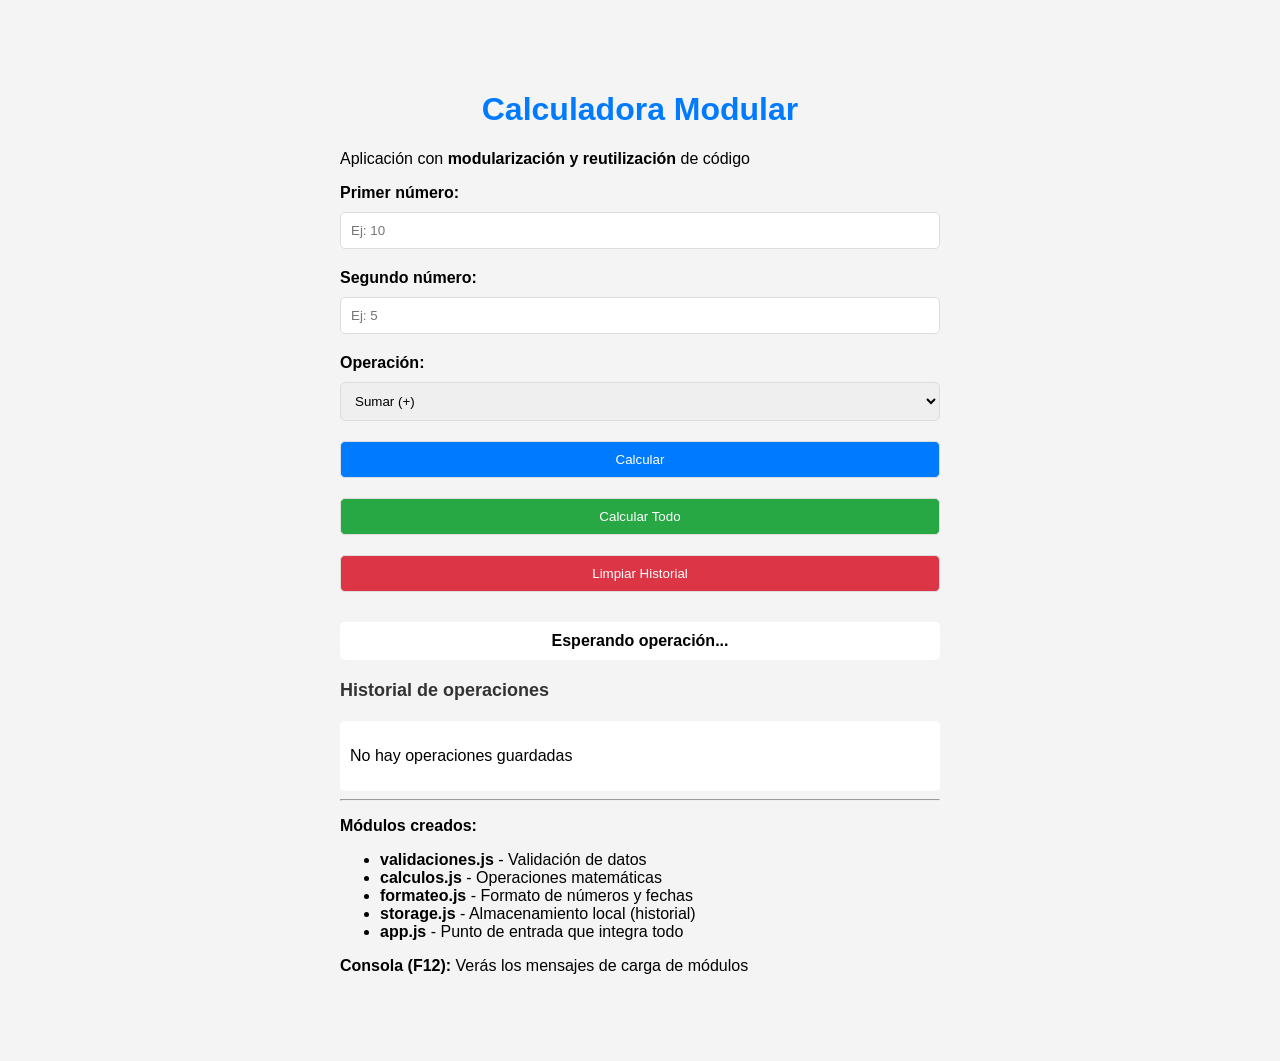
<file: SEMANA11/index.html>
<!doctype html>
<html lang="es">
  <head>
    <meta charset="UTF-8" />
    <meta name="viewport" content="width=device-width, initial-scale=1.0" />
    <title>Calculadora Modular - Semana 11</title>
    <link rel="stylesheet" href="css/estilos.css" />
  </head>

  <body>
    <h1>Calculadora Modular</h1>

    <p>
      Aplicación con <strong>modularización y reutilización</strong> de código
    </p>

    <label for="num1">Primer número:</label>
    <input type="number" id="num1" placeholder="Ej: 10" />

    <label for="num2">Segundo número:</label>
    <input type="number" id="num2" placeholder="Ej: 5" />

    <label for="operacion">Operación:</label>

    <select id="operacion">
      <option value="sumar">Sumar (+)</option>
      <option value="restar">Restar (-)</option>
      <option value="multiplicar">Multiplicar (×)</option>
      <option value="dividir">Dividir (÷)</option>
      <option value="area">Área del círculo (πr²)</option>
    </select>

    <button onclick="calcular()">Calcular</button>

    <button onclick="calcularTodo()" style="background-color: #28a745">
      Calcular Todo
    </button>

    <button onclick="limpiarHistorial()" style="background-color: #dc3545">
      Limpiar Historial
    </button>

    <div class="resultado" id="resultado">Esperando operación...</div>

    <h2>Historial de operaciones</h2>

    <div class="historial" id="historial">Cargando historial...</div>

    <hr />

    <p><strong>Módulos creados:</strong></p>

    <ul>
      <li><strong>validaciones.js</strong> - Validación de datos</li>
      <li><strong>calculos.js</strong> - Operaciones matemáticas</li>
      <li><strong>formateo.js</strong> - Formato de números y fechas</li>
      <li><strong>storage.js</strong> - Almacenamiento local (historial)</li>
      <li><strong>app.js</strong> - Punto de entrada que integra todo</li>
    </ul>

    <p>
      <strong>Consola (F12):</strong>
      Verás los mensajes de carga de módulos
    </p>

    <script type="module" src="js/app.js"></script>
  </body>
</html>
</file>
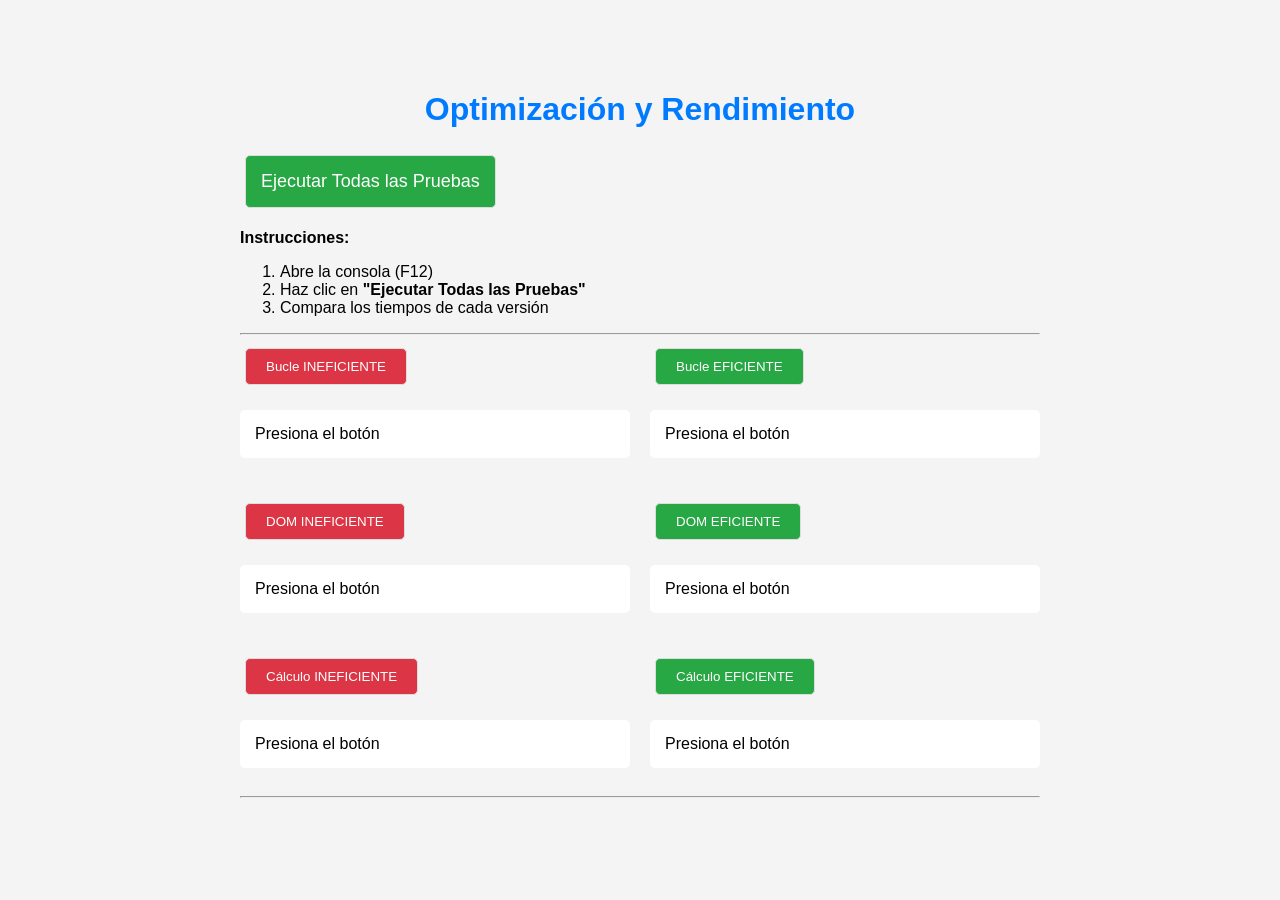
<file: SEMANA12/index.html>
<!doctype html>
<html lang="es">
  <head>
    <meta charset="UTF-8" />
    <meta name="viewport" content="width=device-width, initial-scale=1.0" />
    <title>Optimización - Semana 12</title>
    <link rel="stylesheet" href="css/estilos.css" />
  </head>
  <body>
    <h1>Optimización y Rendimiento</h1>

    <p>
      <button
        onclick="ejecutarTodas()"
        style="background-color: #28a745; font-size: 18px; padding: 15px"
      >
        Ejecutar Todas las Pruebas
      </button>
    </p>

    <p><strong>Instrucciones:</strong></p>
    <ol>
      <li>Abre la consola (F12)</li>
      <li>Haz clic en <strong>"Ejecutar Todas las Pruebas"</strong></li>
      <li>Compara los tiempos de cada versión</li>
    </ol>

    <hr />

    <div style="display: grid; grid-template-columns: 1fr 1fr; gap: 20px">
      <div>
        <button onclick="bucleIneficiente()" style="background-color: #dc3545">
          Bucle INEFICIENTE
        </button>
        <div class="resultado" id="resultado1">Presiona el botón</div>
      </div>
      <div>
        <button onclick="bucleEficiente()" style="background-color: #28a745">
          Bucle EFICIENTE
        </button>
        <div class="resultado" id="resultado2">Presiona el botón</div>
      </div>
    </div>

    <div
      style="
        display: grid;
        grid-template-columns: 1fr 1fr;
        gap: 20px;
        margin-top: 20px;
      "
    >
      <div>
        <button onclick="domIneficiente()" style="background-color: #dc3545">
          DOM INEFICIENTE
        </button>
        <div class="resultado" id="resultado3">Presiona el botón</div>
      </div>
      <div>
        <button onclick="domEficiente()" style="background-color: #28a745">
          DOM EFICIENTE
        </button>
        <div class="resultado" id="resultado4">Presiona el botón</div>
      </div>
    </div>

    <div
      style="
        display: grid;
        grid-template-columns: 1fr 1fr;
        gap: 20px;
        margin-top: 20px;
      "
    >
      <div>
        <button
          onclick="calcularIneficiente()"
          style="background-color: #dc3545"
        >
          Cálculo INEFICIENTE
        </button>
        <div class="resultado" id="resultado5">Presiona el botón</div>
      </div>
      <div>
        <button onclick="calcularEficiente()" style="background-color: #28a745">
          Cálculo EFICIENTE
        </button>
        <div class="resultado" id="resultado6">Presiona el botón</div>
      </div>
    </div>

    <hr />

    <script type="module" src="js/app.js"></script>
  </body>
</html>
</file>
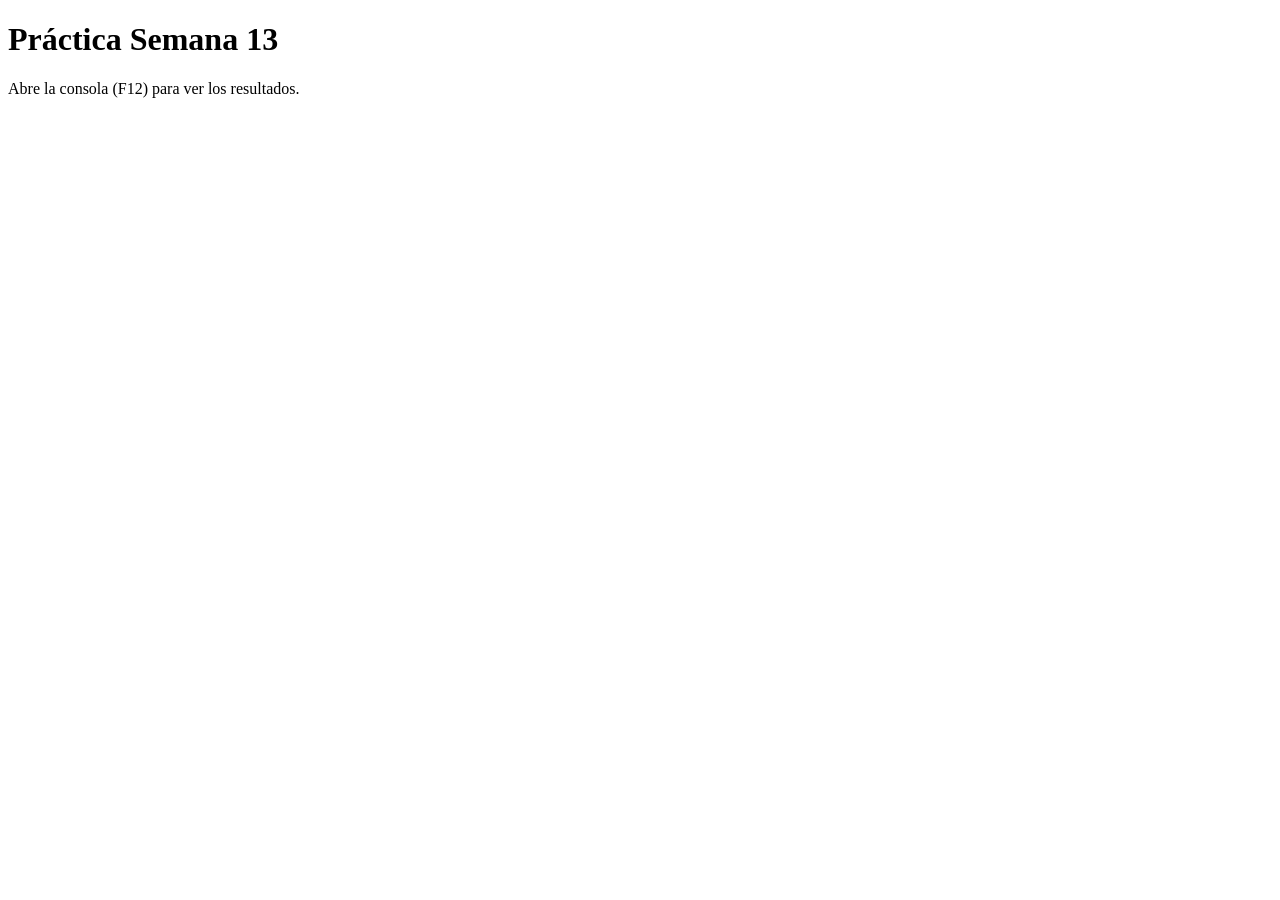
<file: SEMANA13/index.html>
<!doctype html>
<html lang="es">
  <head>
    <meta charset="UTF-8" />
    <meta name="viewport" content="width=device-width, initial-scale=1.0" />
    <title>Semana 13 - Documentación</title>
  </head>
  <body>
    <h1>Práctica Semana 13</h1>
    <p>Abre la consola (F12) para ver los resultados.</p>

    <script src="app.js"></script>
  </body>
</html>
</file>
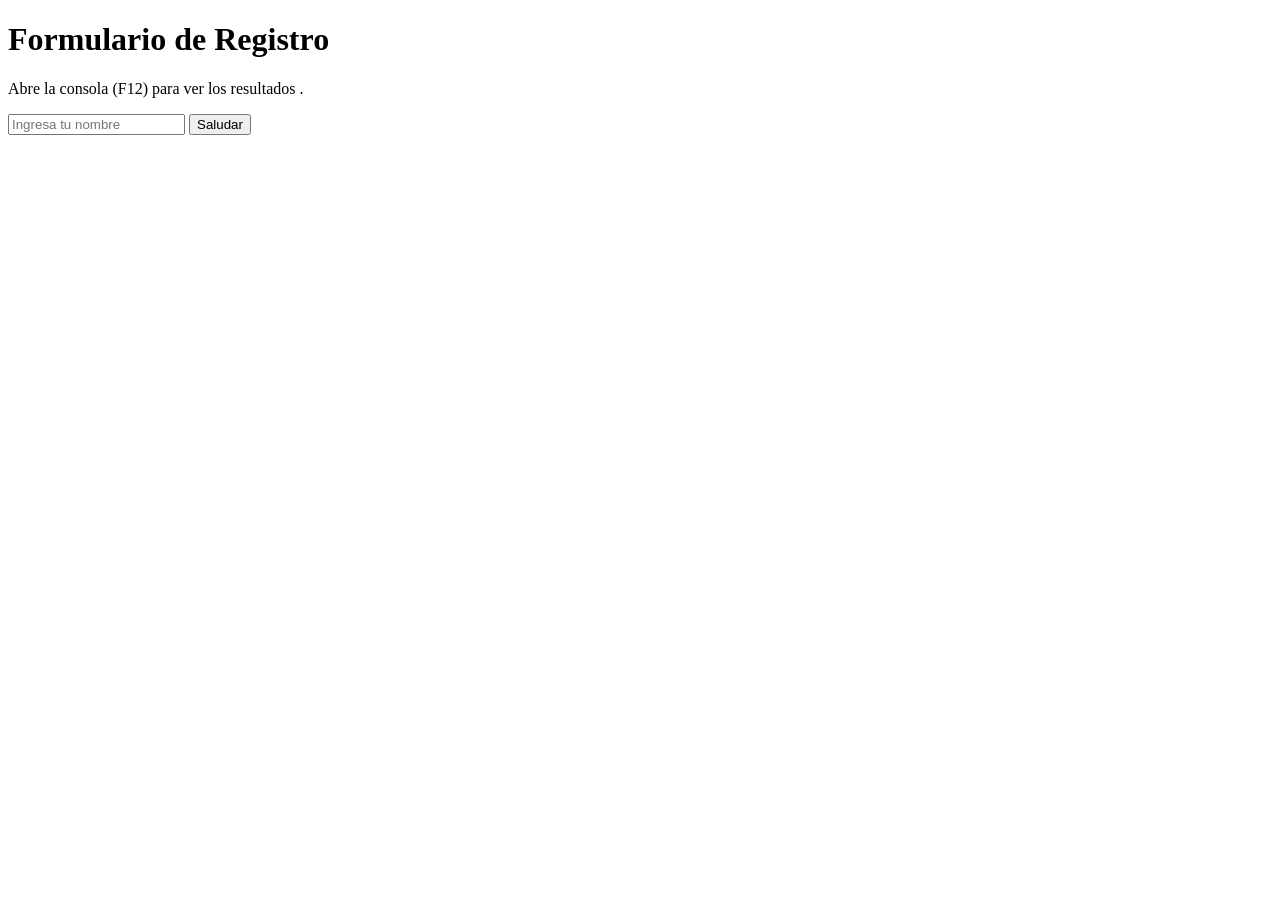
<file: SEMANA14/index.html>
<!doctype html>
<html lang="es">
  <html>
    <head>
      <title>Seguridad - Semana 14</title>
    </head>
    <body>
      <h1>Formulario de Registro</h1>
      <p>Abre la consola (F12) para ver los resultados .</p>

      <input type="text" id="nombre" placeholder="Ingresa tu nombre" />
      <button onclick="saludar()">Saludar</button>
      <div id="salida"></div>

      <script src="app.js"></script>
    </body>
  </html>
</html>
</file>
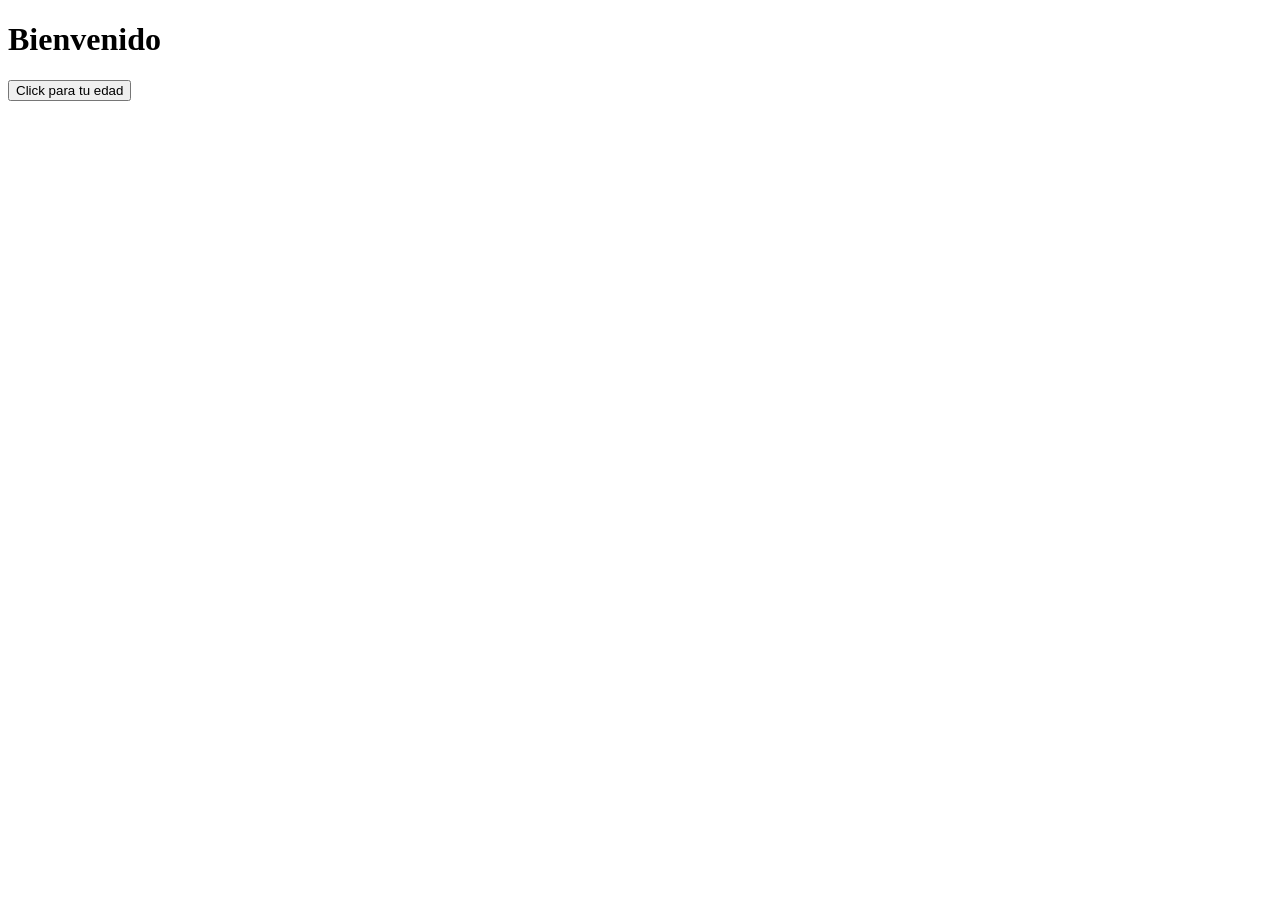
<file: SEMANA01/S1_daniel_contreras.html>
<!doctype html>
<html lang="es">
  <head>
    <meta charset="UTF-8" />
    <title>Mi primera app</title>
  </head>
  <body>
    <main>
      <h1>Bienvenido</h1>
      <button id="botonEdad">Click para tu edad</button>
    </main>

    <script>
      const botonEdad = document.getElementById("botonEdad");

      botonEdad.addEventListener("click", verificarEdad);

      function verificarEdad() {
        const edad = Number(prompt("Dime tu edad"));

        if (Number.isNaN(edad)) {
          alert("Ingrese una edad válida");
        } else if (edad >= 18) {
          alert("Eres mayor de edad");
        } else {
          alert("Eres menor");
        }
      }
    </script>
  </body>
</html>
</file>
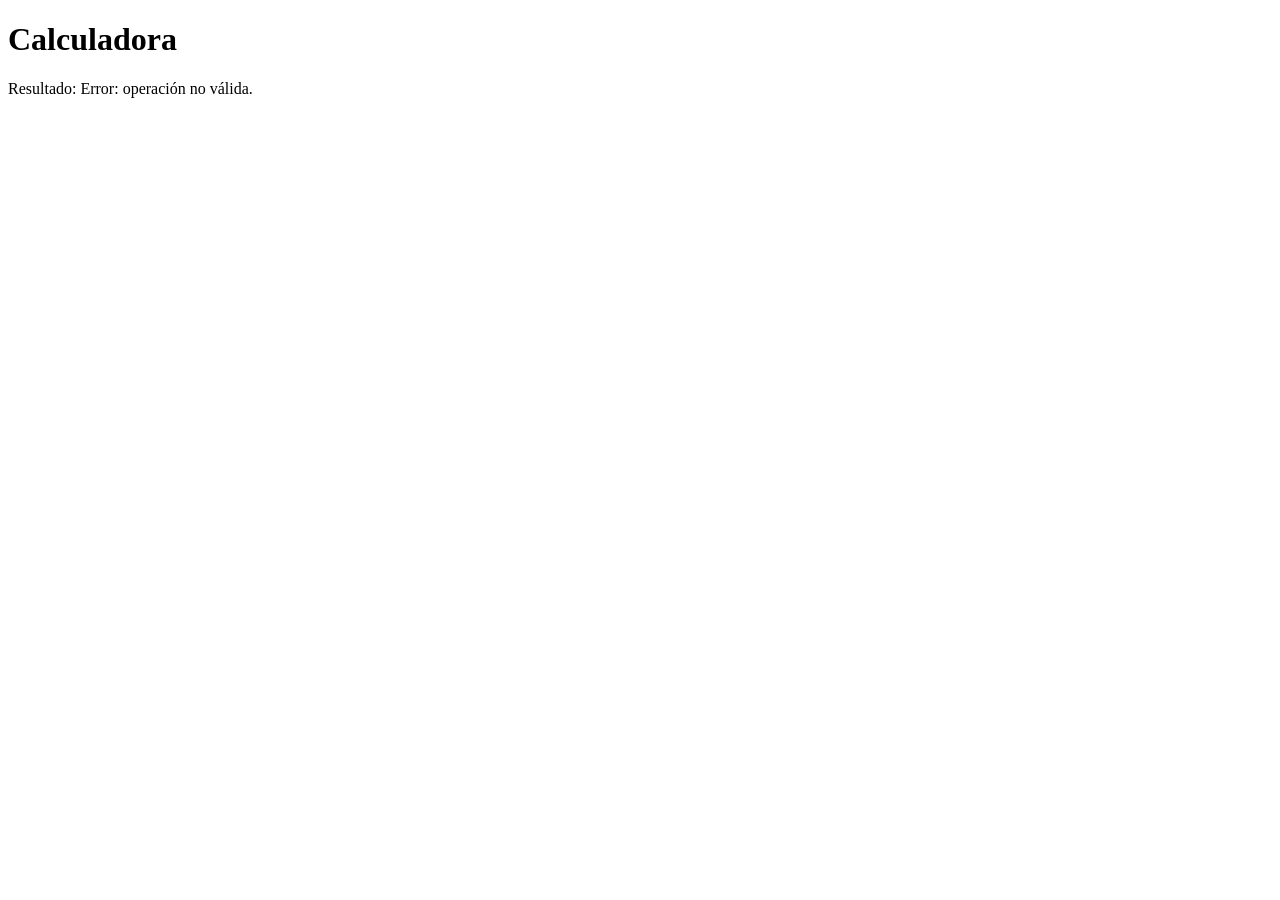
<file: SEMANA06/ejercicio05.html>
<!doctype html>
<html lang="es">
  <head>
    <meta charset="UTF-8" />
    <title>Calculadora Segura</title>
  </head>
  <body>
    <h1>Calculadora</h1>
    <div id="resultado"></div>

    <script>
      // Función reutilizable (DRY)
      function calcular(numero1, numero2, operacion) {
        switch (operacion) {
          case "sumar":
            return numero1 + numero2;
          case "restar":
            return numero1 - numero2;
          case "multiplicar":
            return numero1 * numero2;
          case "dividir":
            if (numero2 === 0) {
              return "Error: no se puede dividir entre cero.";
            }
            return numero1 / numero2;
          default:
            return "Error: operación no válida.";
        }
      }

      // Solicitar datos al usuario
      const numero1 = Number(prompt("Ingrese el primer número:"));
      const numero2 = Number(prompt("Ingrese el segundo número:"));
      const operacion = prompt(
        "Ingrese la operación (sumar, restar, multiplicar, dividir):",
      );

      // Validar entradas
      if (isNaN(numero1) || isNaN(numero2)) {
        document.getElementById("resultado").textContent =
          "Error: debe ingresar números válidos.";
      } else {
        const resultado = calcular(numero1, numero2, operacion);

        // Mostrar resultado de forma simple (KISS)
        document.getElementById("resultado").textContent =
          "Resultado: " + resultado;
      }
    </script>
  </body>
</html>
</file>
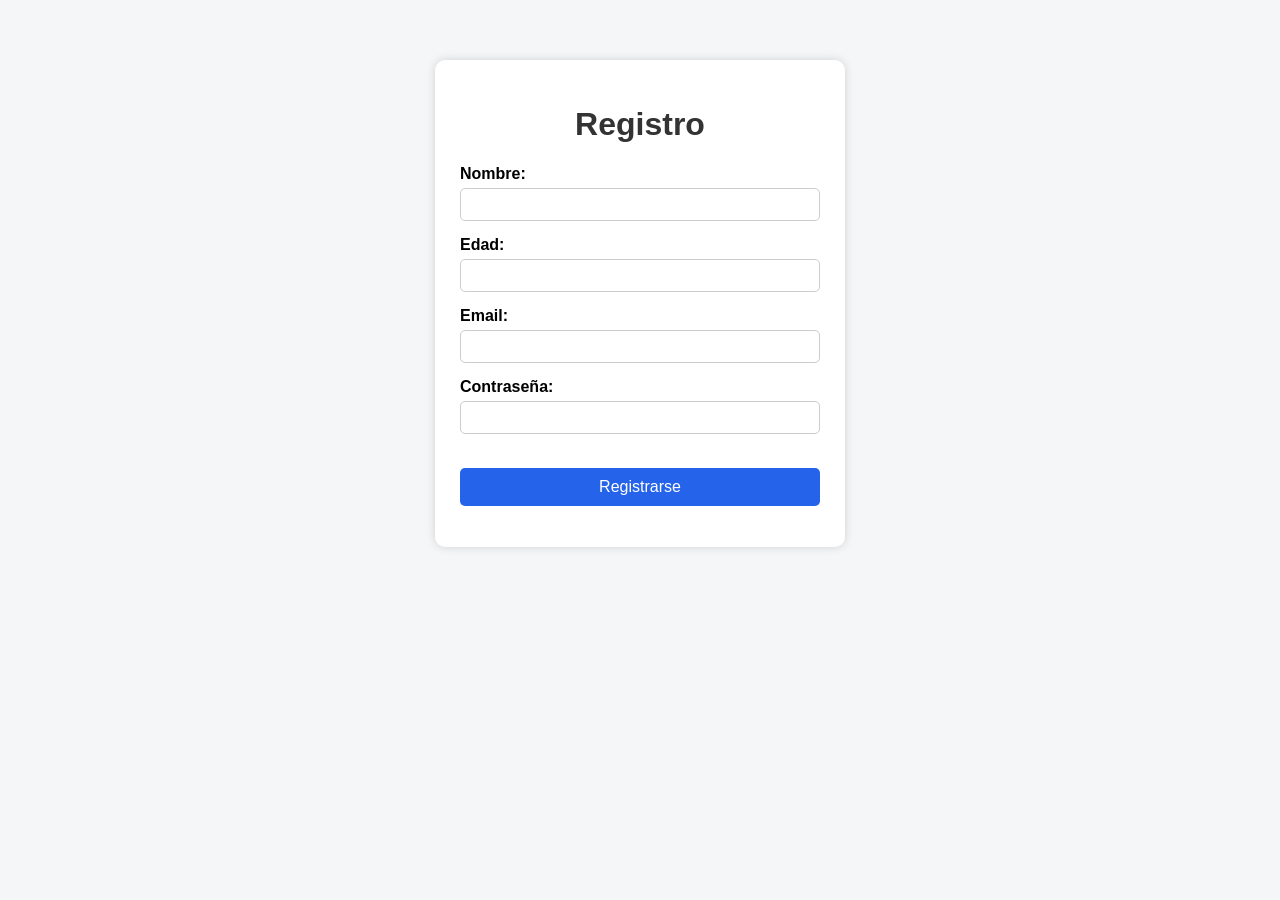
<file: SEMANA07/validador-formulario.html>
<!doctype html>
<html lang="es">
  <head>
    <meta charset="UTF-8" />
    <title>Validador de Formulario</title>
    <style>
      body {
        font-family: Arial, sans-serif;
        background-color: #f4f6f8;
        margin: 0;
        padding: 0;
      }

      main {
        width: 360px;
        margin: 60px auto;
        background-color: #ffffff;
        padding: 25px;
        border-radius: 10px;
        box-shadow: 0 0 10px rgba(0, 0, 0, 0.15);
      }

      h1 {
        text-align: center;
        color: #333333;
      }

      label {
        display: block;
        margin-top: 15px;
        font-weight: bold;
      }

      input {
        width: 100%;
        padding: 8px;
        margin-top: 5px;
        box-sizing: border-box;
        border: 1px solid #cccccc;
        border-radius: 5px;
      }

      button {
        width: 100%;
        margin-top: 20px;
        padding: 10px;
        border: none;
        border-radius: 5px;
        background-color: #2563eb;
        color: white;
        font-size: 16px;
        cursor: pointer;
      }

      button:hover {
        background-color: #1d4ed8;
      }

      .error {
        color: #d00000;
        font-size: 14px;
        margin-top: 4px;
      }

      .exito {
        color: #008000;
        font-weight: bold;
        text-align: center;
        margin-top: 15px;
      }
    </style>
  </head>
  <body>
    <main>
      <h1>Registro</h1>

      <form id="formularioRegistro">
        <label for="nombre">Nombre:</label>
        <input type="text" id="nombre" />
        <p id="errorNombre" class="error"></p>

        <label for="edad">Edad:</label>
        <input type="text" id="edad" />
        <p id="errorEdad" class="error"></p>

        <label for="email">Email:</label>
        <input type="text" id="email" />
        <p id="errorEmail" class="error"></p>

        <label for="contrasena">Contraseña:</label>
        <input type="password" id="contrasena" />
        <p id="errorContrasena" class="error"></p>

        <button type="submit">Registrarse</button>
      </form>

      <p id="mensajeResultado" class="exito"></p>
    </main>

    <script>
      const formularioRegistro = document.getElementById("formularioRegistro");

      formularioRegistro.addEventListener("submit", validarFormulario);

      function limpiarMensajes() {
        document.getElementById("errorNombre").textContent = "";
        document.getElementById("errorEdad").textContent = "";
        document.getElementById("errorEmail").textContent = "";
        document.getElementById("errorContrasena").textContent = "";
        document.getElementById("mensajeResultado").textContent = "";
      }

      function validarFormulario(evento) {
        evento.preventDefault();
        limpiarMensajes();

        const nombre = document.getElementById("nombre").value.trim();
        const edadTexto = document.getElementById("edad").value.trim();
        const email = document.getElementById("email").value.trim();
        const contrasena = document.getElementById("contrasena").value;

        const nombreEstaVacio = nombre === "";
        const nombreTieneMenosDeTresCaracteres = nombre.length < 3;
        const edad = Number(edadTexto);
        const edadNoEsNumero = edadTexto === "" || Number.isNaN(edad);
        const edadFueraDeRango = edad < 18 || edad > 65;
        const emailNoContieneArroba = !email.includes("@");
        const emailNoContienePunto = !email.includes(".");
        const contrasenaMuyCorta = contrasena.length < 6;

        if (nombreEstaVacio) {
          document.getElementById("errorNombre").textContent =
            "El nombre no puede estar vacío.";
          return;
        }

        if (nombreTieneMenosDeTresCaracteres) {
          document.getElementById("errorNombre").textContent =
            "El nombre debe tener al menos 3 caracteres.";
          return;
        }

        if (edadNoEsNumero) {
          document.getElementById("errorEdad").textContent =
            "La edad debe ser un número válido.";
          return;
        }

        if (edadFueraDeRango) {
          document.getElementById("errorEdad").textContent =
            "La edad debe estar entre 18 y 65 años.";
          return;
        }

        if (emailNoContieneArroba || emailNoContienePunto) {
          document.getElementById("errorEmail").textContent =
            "El email debe contener '@' y '.'.";
          return;
        }

        if (contrasenaMuyCorta) {
          document.getElementById("errorContrasena").textContent =
            "La contraseña debe tener al menos 6 caracteres.";
          return;
        }

        document.getElementById("mensajeResultado").textContent =
          "Registro exitoso";
      }
    </script>
  </body>
</html>
</file>
<file: SEMANA11/css/estilos.css>
body {
    font-family: Arial, sans-serif;
    max-width: 600px;
    margin: 50px auto;
    padding: 20px;
    background: #f4f4f4;
}

h1 {
    color: #007bff;
    text-align: center;
}

h2 {
    color: #333;
    font-size: 18px;
    margin-top: 20px;
}

label {
    display: block;
    margin-top: 10px;
    font-weight: bold;
}

input,
select,
button {
    width: 100%;
    padding: 10px;
    margin: 10px 0;
    border: 1px solid #ddd;
    border-radius: 5px;
    box-sizing: border-box;
}

button {
    background: #007bff;
    color: white;
    cursor: pointer;
}

button:hover {
    background: #0056b3;
}

.resultado {
    margin-top: 20px;
    padding: 10px;
    background: white;
    border-radius: 5px;
    text-align: center;
    font-weight: bold;
}

.historial {
    margin-top: 20px;
    padding: 10px;
    background: white;
    border-radius: 5px;
    max-height: 200px;
    overflow-y: auto;
}

.historial-item {
    padding: 5px;
    border-bottom: 1px solid #ddd;
    font-size: 14px;
}

.error {
    color: red;
}

.exito {
    color: green;
}
</file>
<file: SEMANA12/css/estilos.css>
body {
    font-family: Arial, sans-serif;
    max-width: 800px;
    margin: 50px auto;
    padding: 20px;
    background: #f4f4f4;
}

h1 {
    color: #007bff;
    text-align: center;
}

button {
    padding: 10px 20px;
    margin: 5px;
    border: 1px solid #ddd;
    border-radius: 5px;
    background: #007bff;
    color: white;
    cursor: pointer;
}

button:hover {
    background: #0056b3;
}

.resultado {
    margin: 20px 0;
    padding: 15px;
    background: white;
    border-radius: 5px;
    max-height: 300px;
    overflow-y: auto;
}

.tiempo {
    color: #666;
    font-size: 14px;
}
</file>
